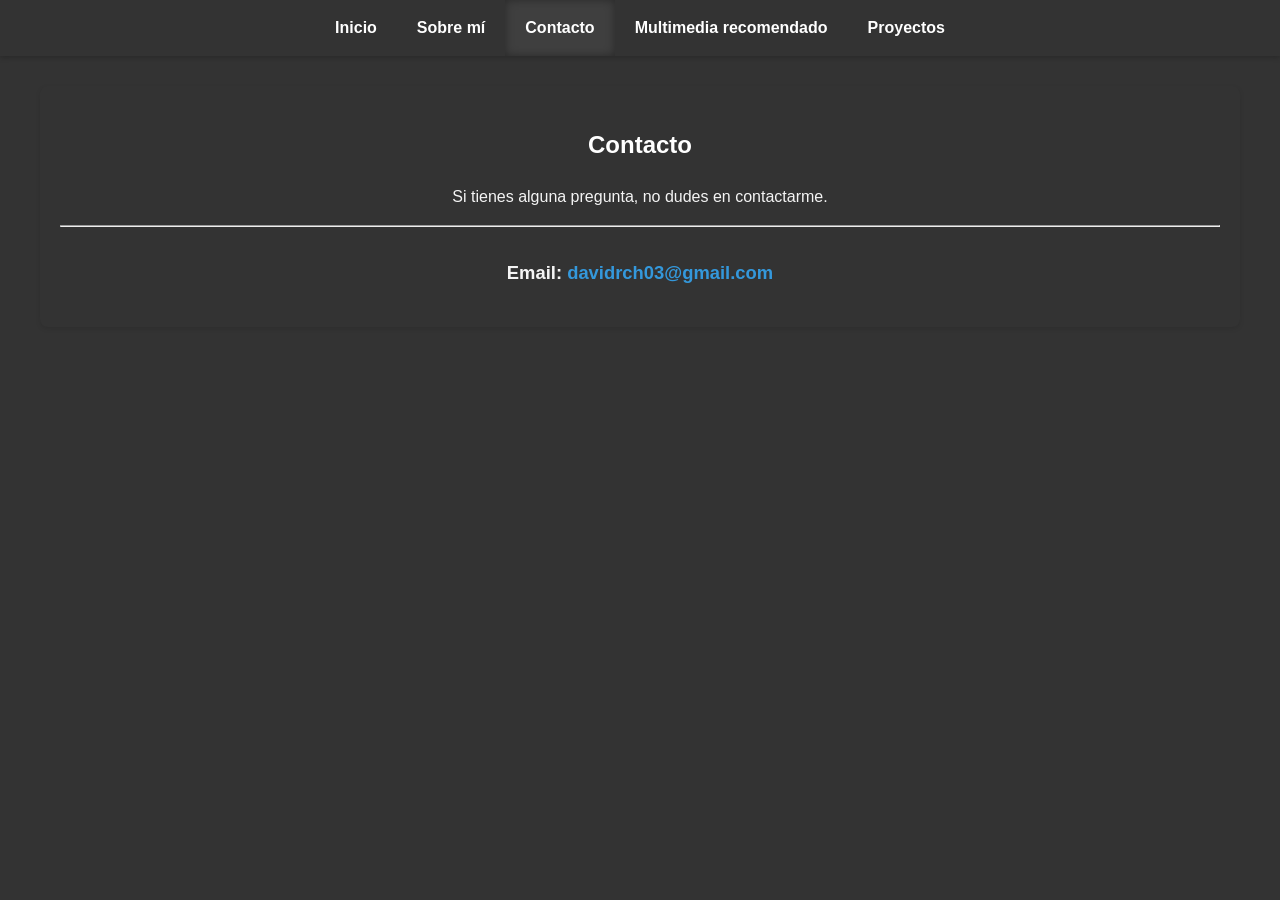
<file: contacto.html>
<!DOCTYPE html>
<html lang='es'>
<head>
    <meta charset='utf-8'>
    <title>Contacto - David Rodríguez</title>
    <meta name='viewport' content='width=device-width, initial-scale=1'>
    <link rel='stylesheet' type='text/css' media='screen' href='main.css'>
    <link rel="icon" type="image/svg+xml" href="logo.svg">
</head>
<body>

    <nav>
        <ul>
            <li><a href="index.html">Inicio</a></li>
            <li><a href="sobre-mi.html">Sobre mí</a></li>
            <li><a href="contacto.html" class="active" aria-current="page">Contacto</a></li>
            <li><a href="recomendacionPeliculas.html">Multimedia recomendado</a></li>
            <li><a href="proyectos.html">Proyectos</a></li>
        </ul>
    </nav>

    <section>
        <h1>Contacto</h1>
        <p>
            Si tienes alguna pregunta, no dudes en contactarme.
        </p>
        <hr>

            <p>
                <strong>Email:</strong>
                <a href="mailto:davidrch03@gmail.com">davidrch03@gmail.com</a>
            </p>

    </section>

</body>
</html>
</file>
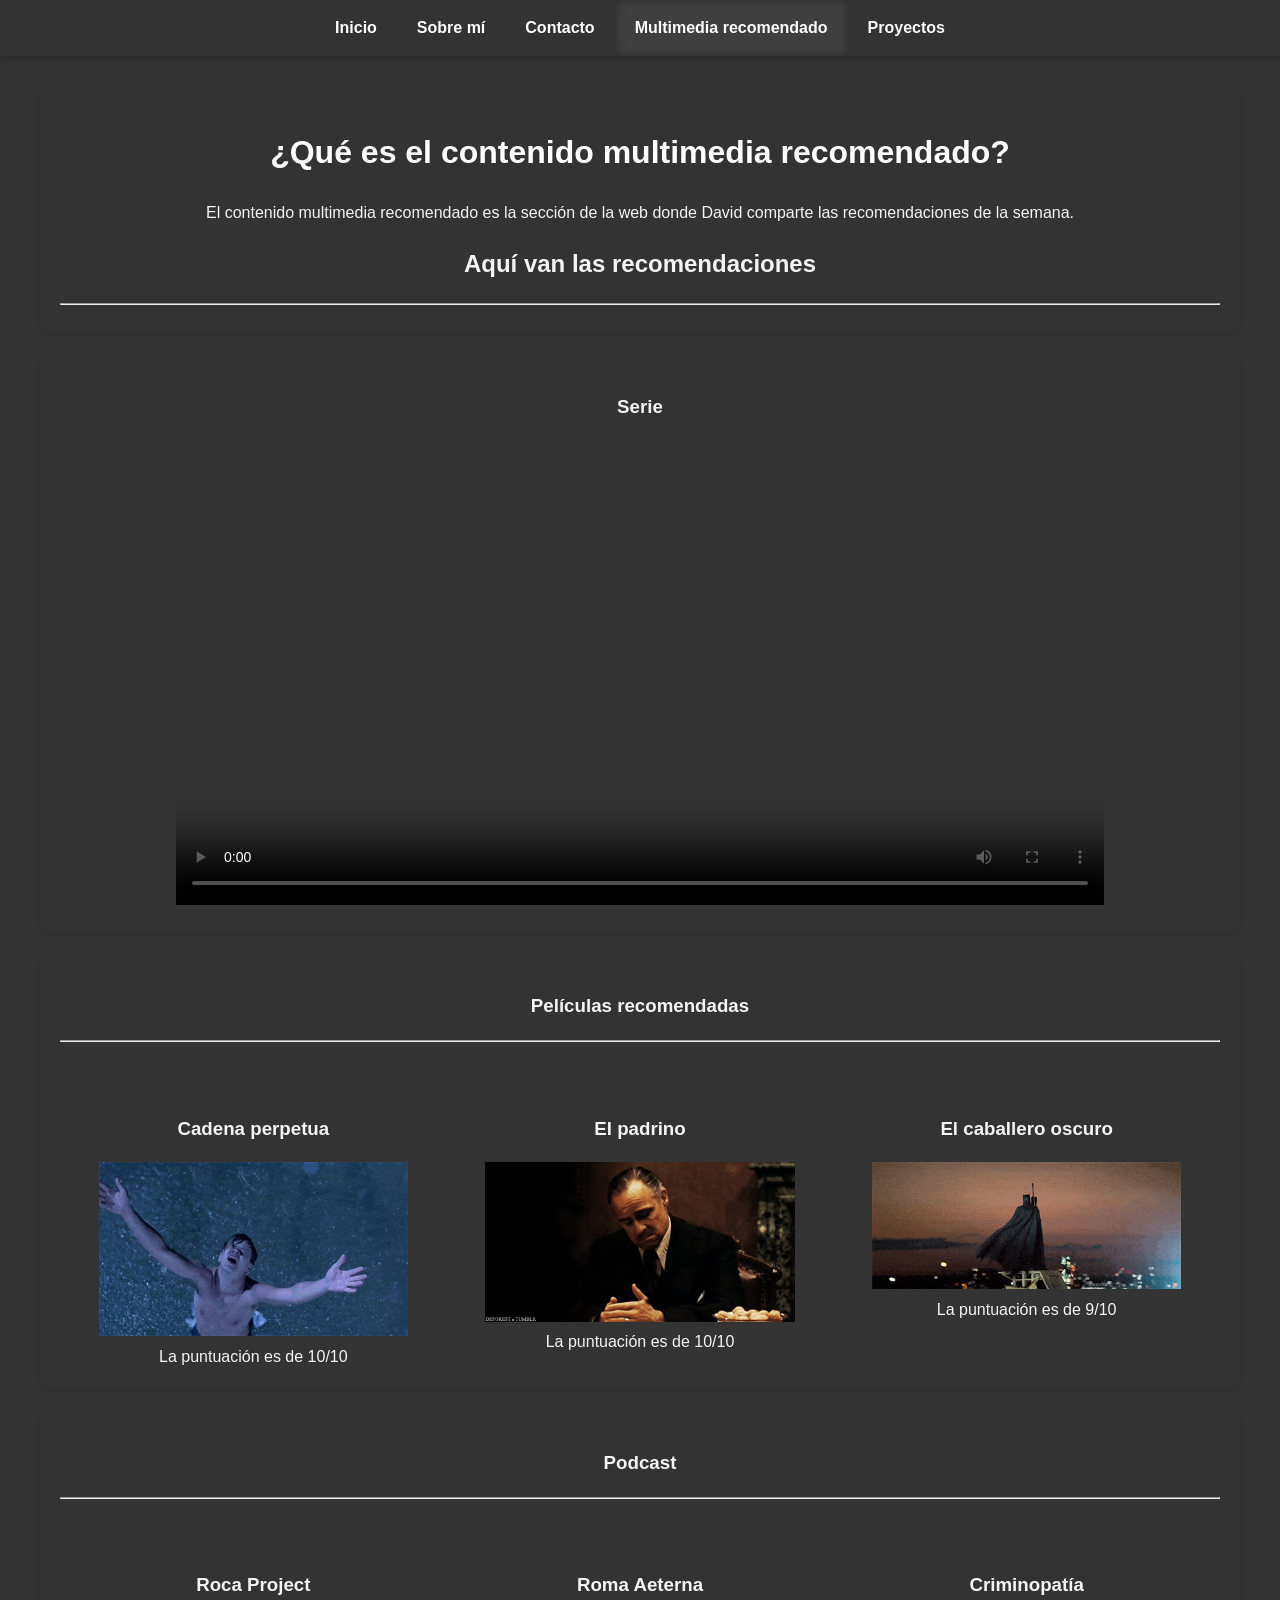
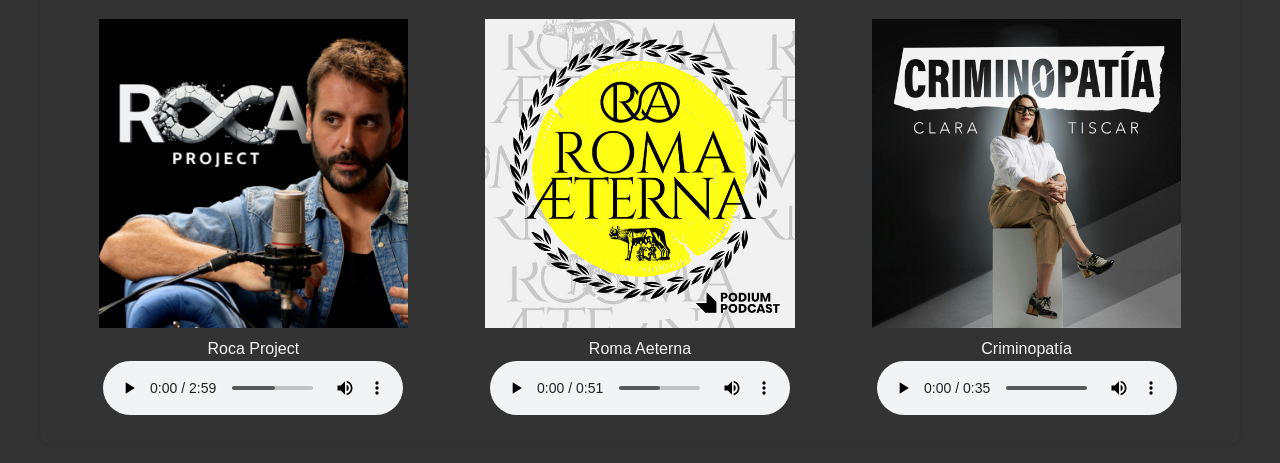
<file: recomendacionPeliculas.html>
<!DOCTYPE html>
<html lang='es'>
<head>
    <meta charset="utf-8">
    <title>Películas recomendadas - David Rodríguez</title>
    <meta name="viewport" content="width=device-width, initial-scale=1">
    <link rel="stylesheet" type="text/css" media="screen" href="main.css">
    <link rel="icon" type="image/svg+xml" href="logo.svg">
</head>
<body>
    <nav>
        <ul>
            <li><a href="index.html">Inicio</a></li>
            <li><a href="sobre-mi.html">Sobre mí</a></li>
            <li><a href="contacto.html">Contacto</a></li>
            <li><a href="recomendacionPeliculas.html" class="active" aria-current="page">Multimedia recomendado</a></li>
            <li><a href="proyectos.html">Proyectos</a></li>
        </ul>
    </nav>

    <header>
        <h1>¿Qué es el contenido multimedia recomendado?</h1>
        <p>El contenido multimedia recomendado es la sección de la web donde David comparte las recomendaciones de la semana.</p>
        <h2>Aquí van las recomendaciones</h2>
        <hr>
    </header>
    
    <section>
        <h3>Serie</h3>
        <video controls src="public/videos/videoplayback.mp4"></video>
    </section>

    <section>
        <h3>Películas recomendadas</h3>
        <hr>
        <div>
            <article>
                <h3>Cadena perpetua</h3>
                <figure>
                    <img src="public/gif/The-Shawshank-Redemption-4.gif" alt="Escena de cadena perpetua">
                    <figcaption>La puntuación es de 10/10</figcaption>
                </figure>
            </article>
            
            <article>
                <h3>El padrino</h3>
                <figure>
                    <img src="public/gif/padrino.gif" alt="Escena del padrino">
                    <figcaption>La puntuación es de 10/10</figcaption>
                </figure>
            </article>
            
            <article>
                <h3>El caballero oscuro</h3>
                <figure>
                    <img src="public/gif/barman.gif" alt="Escena del caballero oscuro">
                    <figcaption>La puntuación es de 9/10</figcaption>
                </figure>
            </article>
            
        </div>
            
    </section>

    <section>
        <h3>Podcast</h3>
        <hr>
        <div>
            <article>
                <h3>Roca Project</h3>
                <figure>
                    <img src="public/rocaProject.jpeg" alt="Logo del podcast Roca Project">
                    <figcaption>Roca Project</figcaption>
                </figure>
                <audio src="public/audio/rocaPod.mp3" controls></audio>
            </article>

            <article>
                <h3>Roma Aeterna</h3>
                <figure>
                    <img src="public/romAeterna.jpg" alt="Logo del podcast Roma Aeterna">
                    <figcaption>Roma Aeterna</figcaption>
                </figure>
                <audio src="public/audio/romaPod.mp3" controls></audio>
            </article>

            <article >
                <h3>Criminopatía</h3>
                <figure>
                    <img src="public/criminopatia.jpeg" alt="Logo del podcast Criminopatía">
                    <figcaption>Criminopatía</figcaption>
                </figure>
                <audio src="public/audio/crimepod.mp3" controls></audio>
            </article>
        </div>
    </section>


    </body>
    </html>
</file>
<file: main.css>
*,
*::before,
*::after {
    box-sizing: border-box;
}

body {
    margin: 0;
    color: #f4f4f4;
    background-color: #333;
    font-family: Arial, sans-serif;
    line-height: 1.6;
}

/* Contenedores principales de cada página, sin necesidad de clases. */
body > :is(header, main, section, div) {
    max-width: 75rem;
    margin: 1.25rem auto;
    padding: 1.25rem;
    border-radius: 0.5rem;
    background-color: #333; /* Definido en body  */
    box-shadow: 0 0.125rem 0.3125rem rgb(0 0 0 / 10%);
    text-align: center;
}

h1 {
    color: #2c3e50; /* Definido en body. */
}

body > :is(header, main, section, div) > h1 {
    color: white; /* Definido en body */
}

/* Navegación */
nav {
    width: 100%;
    margin-bottom: 1.875rem;
    background-color: #333; /* Definido en body. */
    box-shadow: 0 0.125rem 0.3125rem rgb(0 0 0 / 20%);
}

nav ul {
    display: flex;
    justify-content: center;
    margin: 0;
    padding: 0;
    list-style: none;
}

nav a {
    display: block;
    padding: 0.9375rem 1.25rem;
    color: white; /* Definido en nav*/
    font-weight: bold;
    text-decoration: none;
    transition: background-color 0.3s ease;
}

nav a:hover {
    background-color: #555; /* Definido en nav a*/
}


nav a.active {
    background-color: #3f3f3f; /* Definido en nav a */
    box-shadow: inset 0 0 0.625rem rgb(0 0 0 / 35%);
}

/* Inicio */
nav + header > img {
    width: 9.375rem;
    height: 9.375rem;
    margin-bottom: 1.25rem;
    border-radius: 50%;
    object-fit: cover;
}

nav + header > aside > a {
    display: inline-block;
    margin: 0.625rem;
    padding: 0.625rem 0.9375rem;
    border-radius: 0.3125rem;
    color: #fff;
    background-color: #3498db;
    text-decoration: none;
}

nav + header > aside > a:hover {
    background-color: #2980b9; /* Definido en nav + header > aside > a*/
}

/* Inicio: las tecnologías son artículos directos del main. */
body > main:has(> h1 + h2) {
    display: grid;
    grid-template-columns: repeat(auto-fit, minmax(5rem, 1fr));
    gap: 1.25rem;
    margin-top: 1.875rem;
    padding: 0 0.625rem;
}

body > main:has(> h1 + h2) > :is(h1, h2) {
    grid-column: 1 / -1;
    margin: 0 0 0.625rem;
}

body > main:has(> h1 + h2) > article {
    display: flex;
    flex-direction: column;
    align-items: center;
    font-size: 0.9em;
    font-weight: bold;
}

body > main:has(> h1 + h2) > article > img {
    width: 3.125rem;
    height: 3.125rem;
    margin-bottom: 0.5rem;
}

/* Proyectos: sus tarjetas contienen un encabezado h2. */
body > main > article:has(> h2) {
    margin-bottom: 1.5625rem;
    padding: 1.25rem;
    border: thin solid #ddd;
    border-radius: 0.5rem;
    background-color: black; /* Definido  en body  */
    box-shadow: 0 0.125rem 0.3125rem rgb(0 0 0 / 5%);
    text-align: left;
    transition: box-shadow 0.3s ease;
}

body > main > article:has(> h2) h2 {
    margin-top: 0;
    color: #3498db; /* Definido en body > main > article  */
}

body > main > article:has(> h2) a {
    display: inline-block;
    margin-right: 0.625rem;
    padding: 0.5rem 0.75rem;
    border-radius: 0.3125rem;
    color: #fff;
    background-color: #333;
    font-size: 0.9em;
    text-decoration: none;
    transition: background-color 0.3s ease;
}
body > main > article:has(> h2):hover {
    box-shadow: 0 0.25rem 0.625rem rgb(0 0 0 / 10%);
}



body > main > article:has(> h2) a:hover {
    background-color: #555; /* Definido en body > main > article a */
}

/* Sobre mí */
body > section > p,
body > main > p {
    text-align: left;
}

/* Carrusel: estas clases e identificadores son necesarios para su comportamiento. */
.carousel-viewport {
    position: relative;
    max-width: 31.25rem;
    margin: 1.25rem auto 0;
    overflow: hidden;
    border-radius: 0.5rem;
    box-shadow: 0 0.25rem 0.625rem rgb(0 0 0 / 10%);
}

.carousel-slide {
    display: flex;
    transition: transform 0.5s ease-in-out;
}

.carousel-item {
    flex: 0 0 100%;
    margin: 0;
}

.carousel-item:nth-of-type(3),
.carousel-item:nth-of-type(4) {
    padding-top: 25%;
}

.carousel-item img {
    display: block;
    width: 100%;
    height: auto;
}

.carousel-btn {
    position: absolute;
    top: 50%;
    padding: 0.625rem 0.9375rem;
    border: 0;
    border-radius: 0.25rem;
    transform: translateY(-50%);
    color: white;
    background-color: rgb(0 0 0 / 40%);
    font-size: 1.2em;
    font-weight: bold;
    cursor: pointer;
    transition: background-color 0.3s ease;
}

.carousel-btn:hover {
    background-color: rgb(0 0 0 / 70%); /* Definido en body */
}

#prevBtn {
    left: 0.625rem;
}

#nextBtn {
    right: 0.625rem;
}

/* Multimedia recomendado */
body > header + section video {
    width: 80%;
    height: auto;
}

body > section > div {
    display: grid;
    grid-template-columns: repeat(3, 1fr);
}

body > section > div > article {
    width: 100%;
    margin-top: 5vh;
}

body > section > div figure {
    width: 100%;
    margin: 0;
}

body > section > div figure img {
    width: 80%;
    height: auto;
}



/* Contacto: el email es el párrafo que sigue a la línea divisoria. */
body > section:has(> hr + p > strong) > h1 + p,
nav + header > p {
    text-align: center;
}

body > section:has(> hr + p > strong) > hr + p {
    margin-top: 1.875rem;
    font-size: 1.15em;
    line-height: 1.7;
    text-align: center;
}

body > section:has(> hr + p > strong) > hr + p a {
    color: #3498db; /* Definido en body  */
    font-weight: bold;
    text-decoration: none;
}

body > section:has(> hr + p > strong) > hr + p a:hover {
    text-decoration: underline;
}

/* media queries */
@media (max-width: 769px) {
    body {
        padding: 0.75rem;
    }

    nav {
        margin-bottom: 1.25rem;
    }

    nav ul {
        flex-direction: column;
        align-items: stretch;
    }

    nav a {
        padding: 0.75rem 1rem;
        text-align: center;
    }

    body > section > div {
        grid-template-columns: 1fr;
    }
}
</file>
